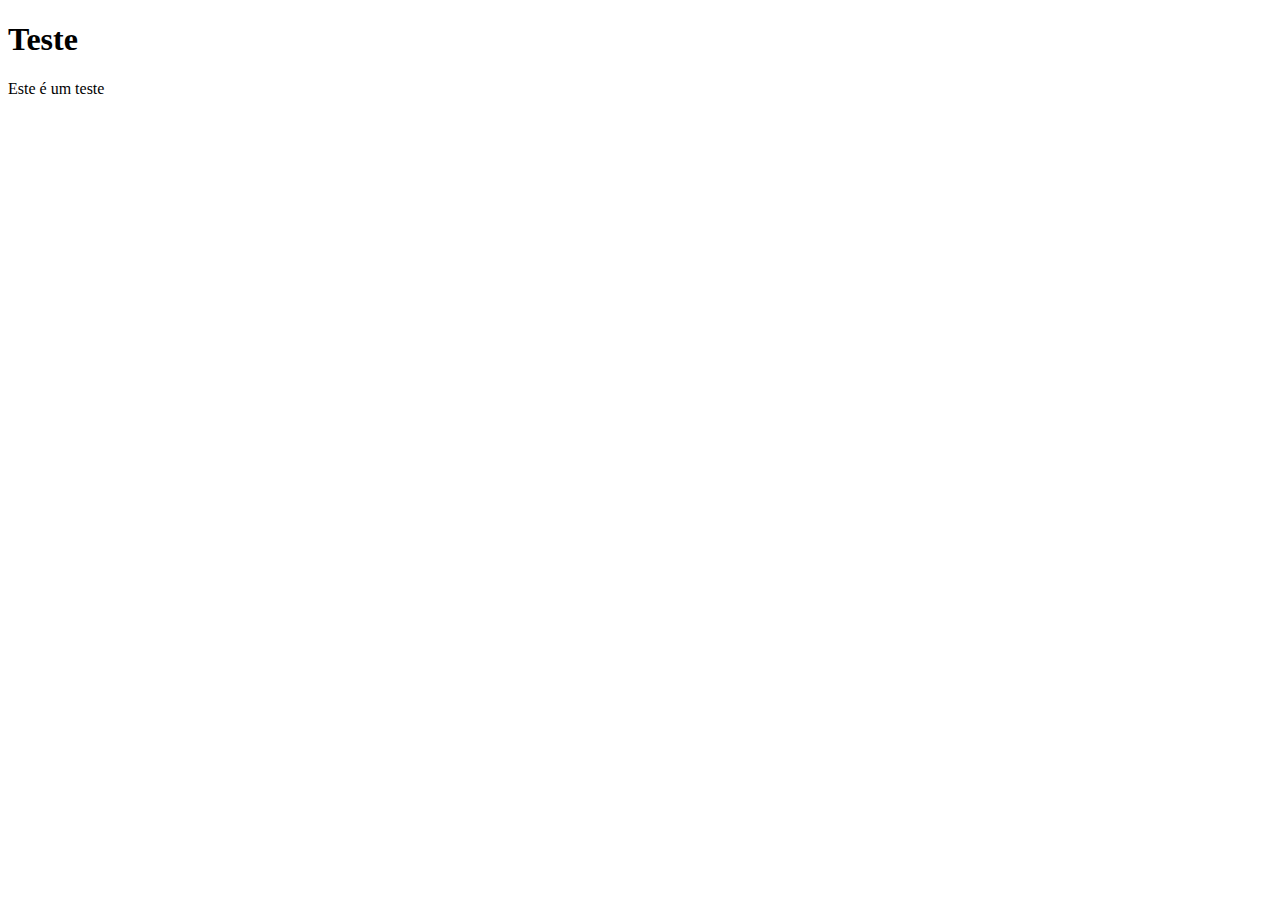
<file: testearquivo.html>
<!DOCTYPE html>
<html lang="en">
<head>
    <meta charset="UTF-8">
    <meta name="viewport" content="width=device-width, initial-scale=1.0">
    <title>Document</title>
</head>
<body>
    <h1>Teste</h1>
    <p>Este &eacute; um teste</p>
</body>
</html>
</file>
